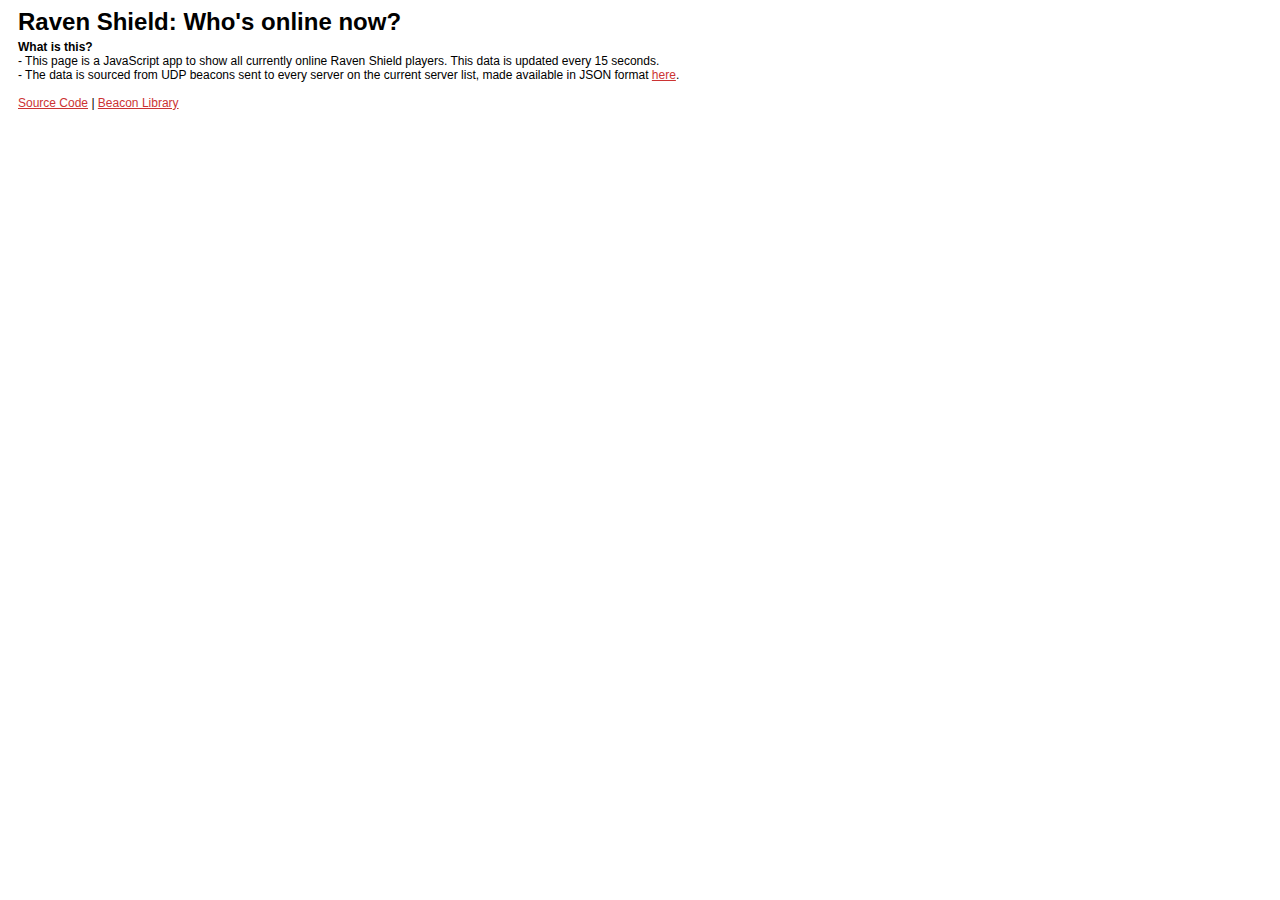
<file: web/index.html>
<!DOCTYPE html>
<html>
 <head>
  <title>openrvs-stats</title>
  <meta charset="UTF-8" />
  <meta name="viewport" content="width-device-width, initial-scale=1.0" />
  <link rel="stylesheet" href="style.css" />
  <script src="stats.js"></script>
 </head>
 <body>
  <h2>Raven Shield: Who's online now?</h2>
  <div id="jscontainer"></div>
  <p class="small"><b>What is this?</b><br />
    - This page is a JavaScript app to show all currently online Raven Shield
    players. This data is updated every 15 seconds.<br />
    - The data is sourced from UDP beacons sent to every server on the
    current server list, made available in JSON format
    <a href="https://openrvs.org/stats.json">here</a>.<br /><br />
    <a href="https://github.com/willroberts/openrvs-stats">Source Code</a> | 
    <a href="https://github.com/willroberts/openrvs-beacon">Beacon Library</a>
  </p>
 </body>
</html>
</file>
<file: web/style.css>
* {
	font-family: Arial, Helvetica, sans-serif;
}

body { 
	padding: 0 10px 0 10px;/*top right bottom left*/
}

h1, h2, h3, h4, h5, h6 {
	margin: 0;
}

hr {
	border: 1px solid black;
	margin: 8px 0 16px 0;/*top right bottom left*/
}

p {
	margin: 4px 0 0 0;
}

a {
	color: #c33;
}

button {
	margin: 0;
	padding: 4px;
	cursor: pointer;
	border: none;
	outline: none;
	color: #c33;
	background-color: #fff;
	font-size: 16px;
}

button:hover {
	background-color: #ddd;
}

th, td {
	margin: 0;
	padding: 4px;
	text-align: left;
	vertical-align: top;
}

.outertable {
	margin: 0;
	padding: 0;
}

.innertable {
	padding: 0;
	margin-top: 5px;
	border: 1px solid black;
	display: none;
	overflow: hidden;
}

.small {
	font-size: 12px;
}
</file>
